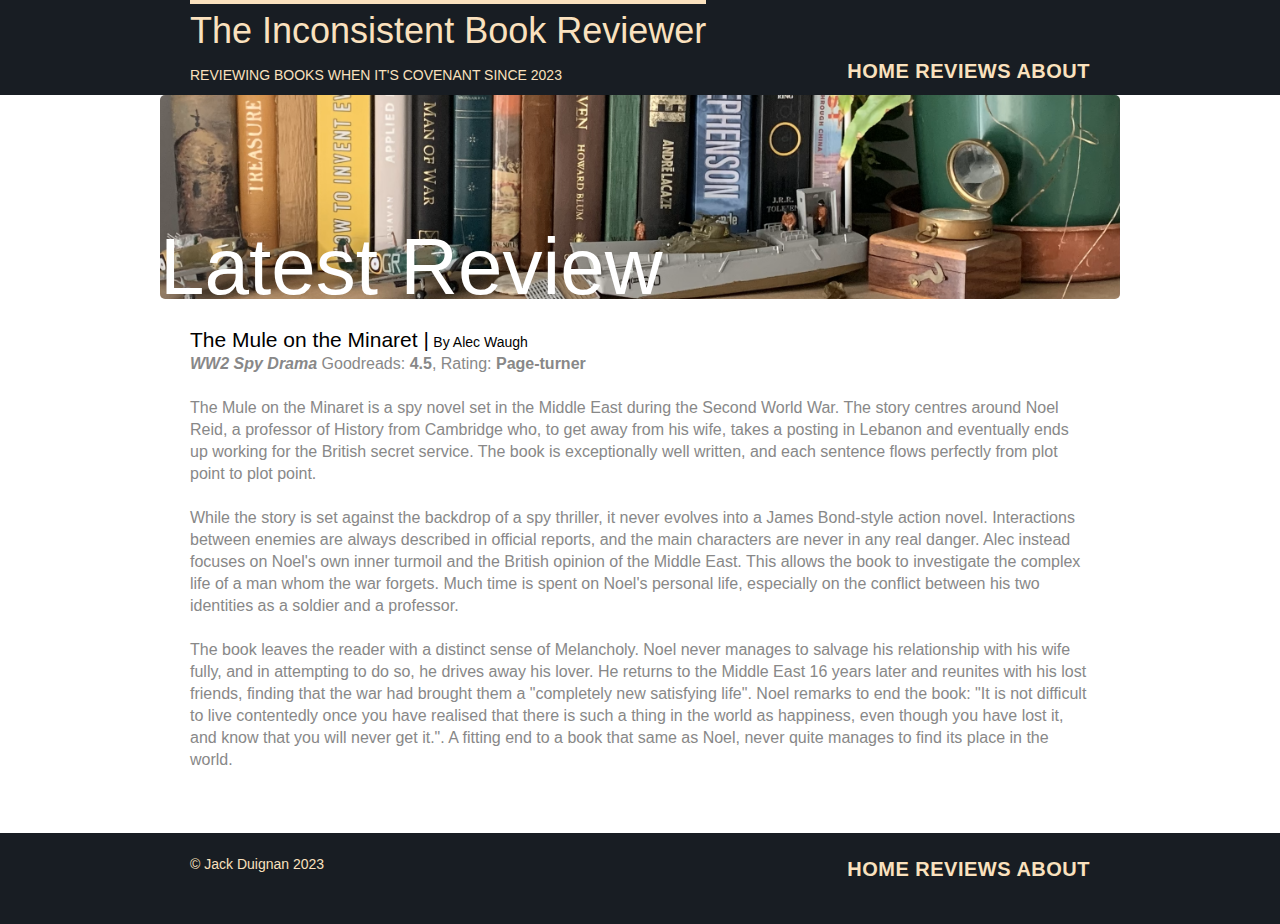
<file: index.html>
<!DOCTYPE html>
<!--
    author: Jack Duignan (JackpDuignan@gmail.com)
    date: 15-08-2023
-->
<html lang="en">
    <head>
        <meta charset="utf-8">
        <title>IBR</title>

        <!-- CSS -->
        <link rel="stylesheet" href="style/reset.css">
        <link rel="stylesheet" href="style/main.css">
    </head>
    <body>
        <header class="container group">
            <section class="logo">
                <div>
                    <h1>The Inconsistent Book Reviewer</h1>
                    <h5>Reviewing books when it's covenant since 2023</h5>
                </div>
            </section>
            <nav class="primary-nav nav">
                <a href="index.html">Home</a>
                <a href="reviews.html">Reviews</a>
                <a href="about.html">About</a>
            </nav>
        </header>

        <section class="main">
            <div id="LatestReviewsTitle">
                <h1>Latest Review</h1>
            </div>
            <article class="container review">
                <div class="reviewHeader">
                    <div class="titleAndAuthor">
                        <h3>The Mule on the Minaret |</h3>
                        <h4>By Alec Waugh</h4>
                    </div>
                    <ul class="bookInfo">
                        <li><em>WW2 Spy Drama</em></li>
                        <li>Goodreads: <strong>4.5</strong>,</li>
                        <li>Rating: <strong>Page-turner</strong></li>
                    </ul>
                </div>
                <p class="reviewBody">
                    The Mule on the Minaret is a spy novel set in the Middle East during the Second World War. The story centres around Noel Reid, a professor of History from Cambridge who, to get away
                    from his wife, takes a posting in Lebanon and eventually ends up working for the British secret service. The book is exceptionally well written, and each sentence flows 
                    perfectly from plot point to plot point.
                    <br><br>
                    While the story is set against the backdrop of a spy thriller, it never evolves into a James Bond-style action novel. Interactions between enemies are always described in
                    official reports, and the main characters are never in any real danger. Alec instead focuses on Noel's own inner turmoil and the British opinion of the Middle East. 
                    This allows the book to investigate the complex life of a man whom the war forgets. Much time is spent on Noel's personal life, especially on the conflict 
                    between his two identities as a soldier and a professor.
                    <br><br>
                    The book leaves the reader with a distinct sense of Melancholy. Noel never manages to salvage his relationship with his wife fully, and in attempting to do so, he drives
                    away his lover. He returns to the Middle East 16 years later and reunites with his lost friends, finding that the war had brought them a "completely new satisfying life".
                    Noel remarks to end the book: "It is not difficult to live contentedly once you have realised that there is such a thing in the world as happiness, even though you have lost it, 
                    and know that you will never get it.". A fitting end to a book that same as Noel, never quite manages to find its place in the world.
                </p>
            </article>
        </section>
    
        <footer class="primary-footer container group">
            <small>&copy; Jack Duignan 2023</small>

            <nav class="primary-nav nav">
                <a href="index.html">Home</a>
                <a href="reviews.html">Reviews</a>
                <a href="about.html">About</a>
            </nav>
        </footer>
    </body>
</html>
</file>
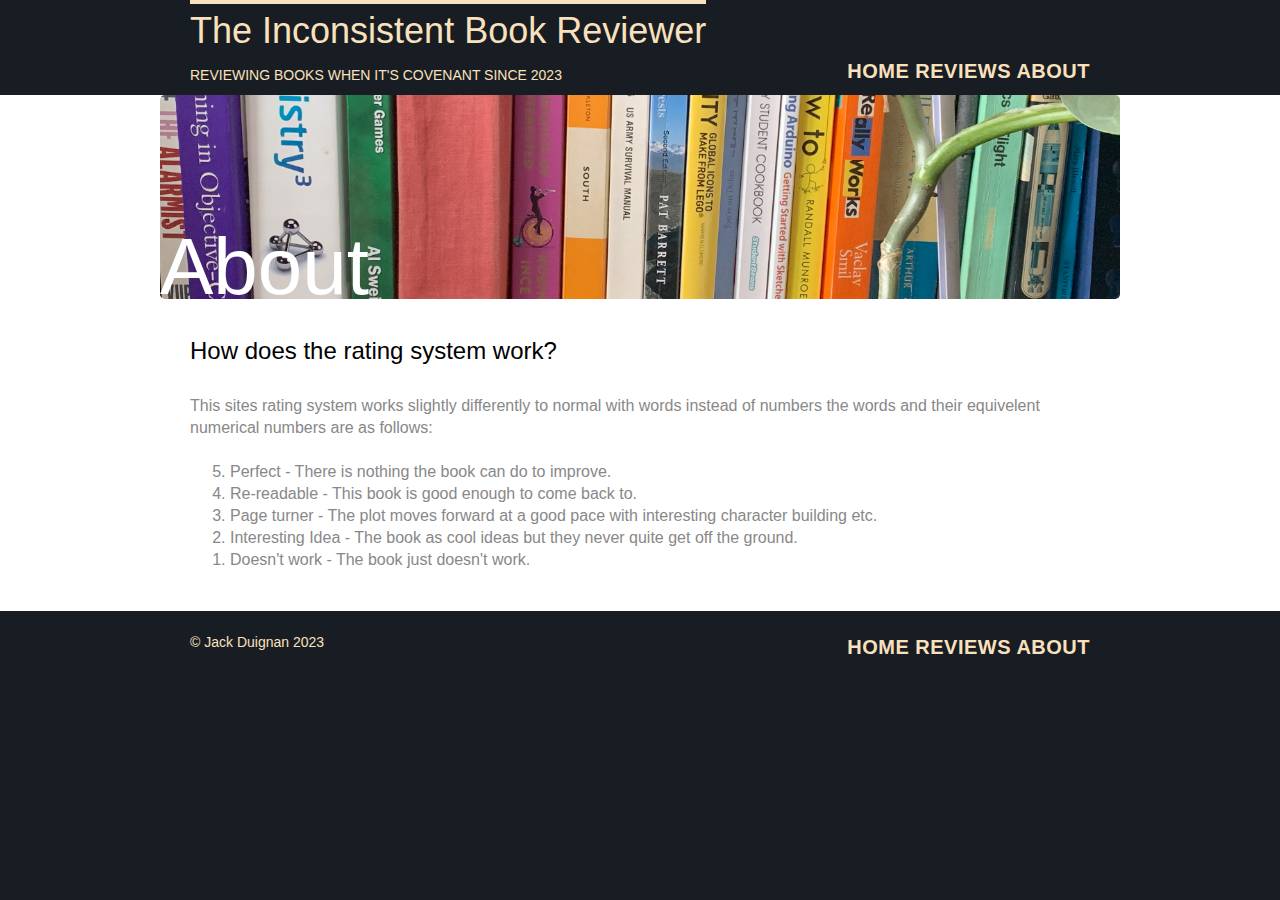
<file: about.html>
<!DOCTYPE html>
<!--
    author: Jack Duignan (JackpDuignan@gmail.com)
    date: 15-08-2023
-->
<html lang="en">
    <head>
        <meta charset="utf-8">
        <title>IBR</title>

        <!-- CSS -->
        <link rel="stylesheet" href="style/reset.css">
        <link rel="stylesheet" href="style/main.css">
    </head>
    <body>
        <header class="container group">
            <section class="logo">
                <div>
                    <h1>The Inconsistent Book Reviewer</h1>
                    <h5>Reviewing books when it's covenant since 2023</h5>
                </div>
            </section>
            <nav class="primary-nav nav">
                <a href="index.html">Home</a>
                <a href="reviews.html">Reviews</a>
                <a href="about.html">About</a>
            </nav>
        </header>

        <section class="main">
            <div id="AboutTitle">
                <h1>About</h1>
            </div>
            <article class="container">
                <h2>How does the rating system work?</h2>
                <p>
                    This sites rating system works slightly differently to normal with words instead of numbers 
                    the words and their equivelent numerical numbers are as follows: 
                </p>
                <ol reversed>
                    <li>Perfect - There is nothing the book can do to improve.</li>
                    <li>Re-readable - This book is good enough to come back to.</li>
                    <li>Page turner - The plot moves forward at a good pace with interesting character building etc.</li>
                    <li>Interesting Idea - The book as cool ideas but they never quite get off the ground.</li>
                    <li>Doesn't work - The book just doesn't work.</li>
                </ol>
            </article>
        </section>

        <footer class="primary-footer container group">
            <small>&copy; Jack Duignan 2023</small>

            <nav class="primary-nav nav">
                <a href="index.html">Home</a>
                <a href="reviews.html">Reviews</a>
                <a href="about.html">About</a>
            </nav>
        </footer>
    </body>
</html>
</file>
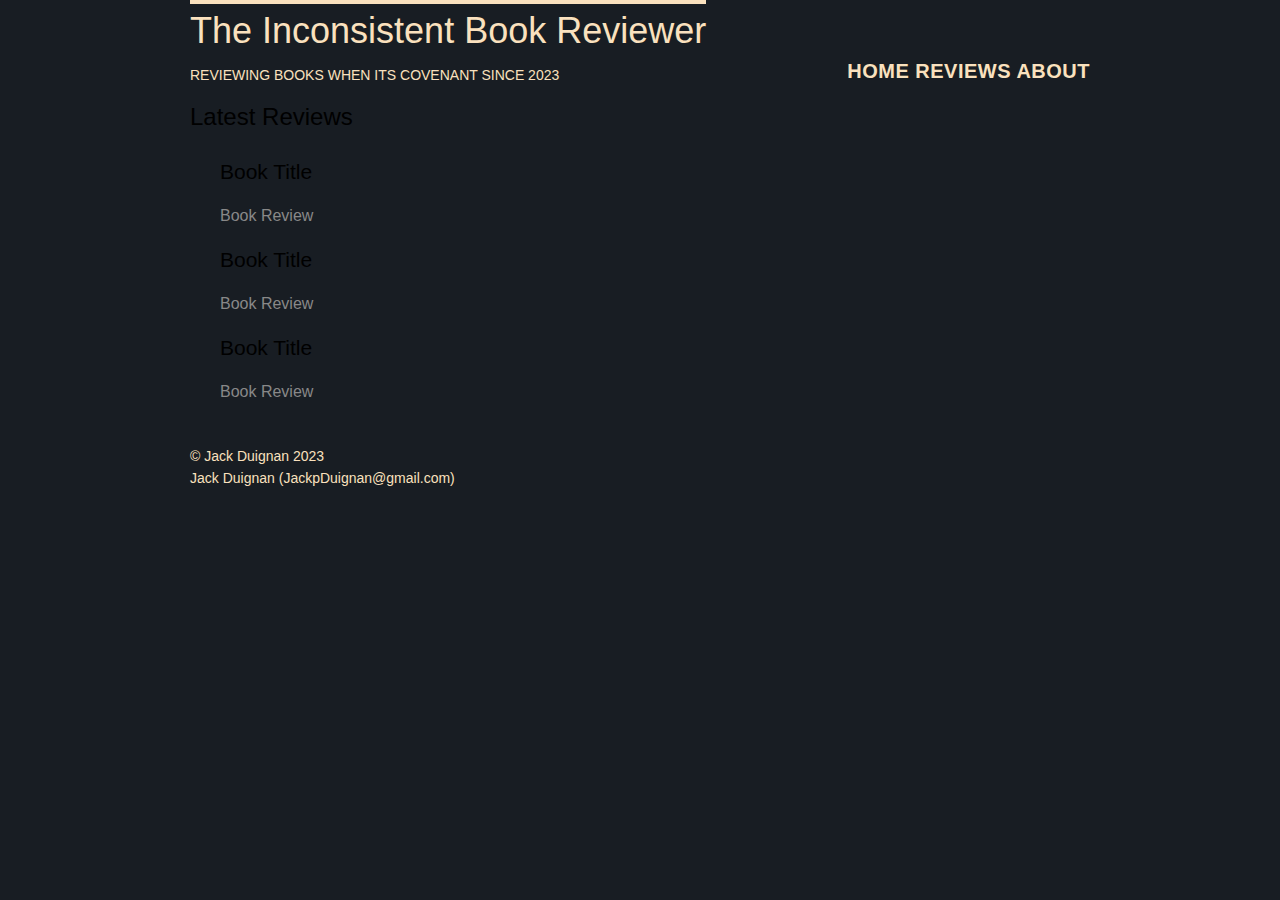
<file: main.html>
<!DOCTYPE html>
<!--
    author: Jack Duignan (JackpDuignan@gmail.com)
    date: 15-08-2023
-->
<html lang="en">
    <head>
        <meta charset="utf-8">
        <title>IBR</title>

        <!-- CSS -->
        <link rel="stylesheet" href="style/reset.css">
        <link rel="stylesheet" href="style/main.css">
    </head>
    <body>
        <header class="container group">
            <section class="logo">
                <div>
                    <h1>The Inconsistent Book Reviewer</h1>
                    <h5>Reviewing books when its covenant since 2023</h5>
                </div>
            </section>
            <nav class="primary-nav nav">
                <a href="index.html">Home</a>
                <a href="reviews.html">Reviews</a>
                <a href="about.html">About</a>
            </nav>
        </header>
        
        <section class="container group">
            <h2>Latest Reviews</h2>
            <article class="container">
                <h3>Book Title</h3>
                <p>Book Review</p>
            </article>
            <article class="container">
                <h3>Book Title</h3>
                <p>Book Review</p>
            </article>
            <article class="container">
                <h3>Book Title</h3>
                <p>Book Review</p>
            </article>
        </section>
    
        <footer class="container primary-footer">
            <small>&copy; Jack Duignan 2023</small>
            <br>
            <small>Jack Duignan (JackpDuignan@gmail.com)</small>
        </footer>

    </body>
</html>
</file>
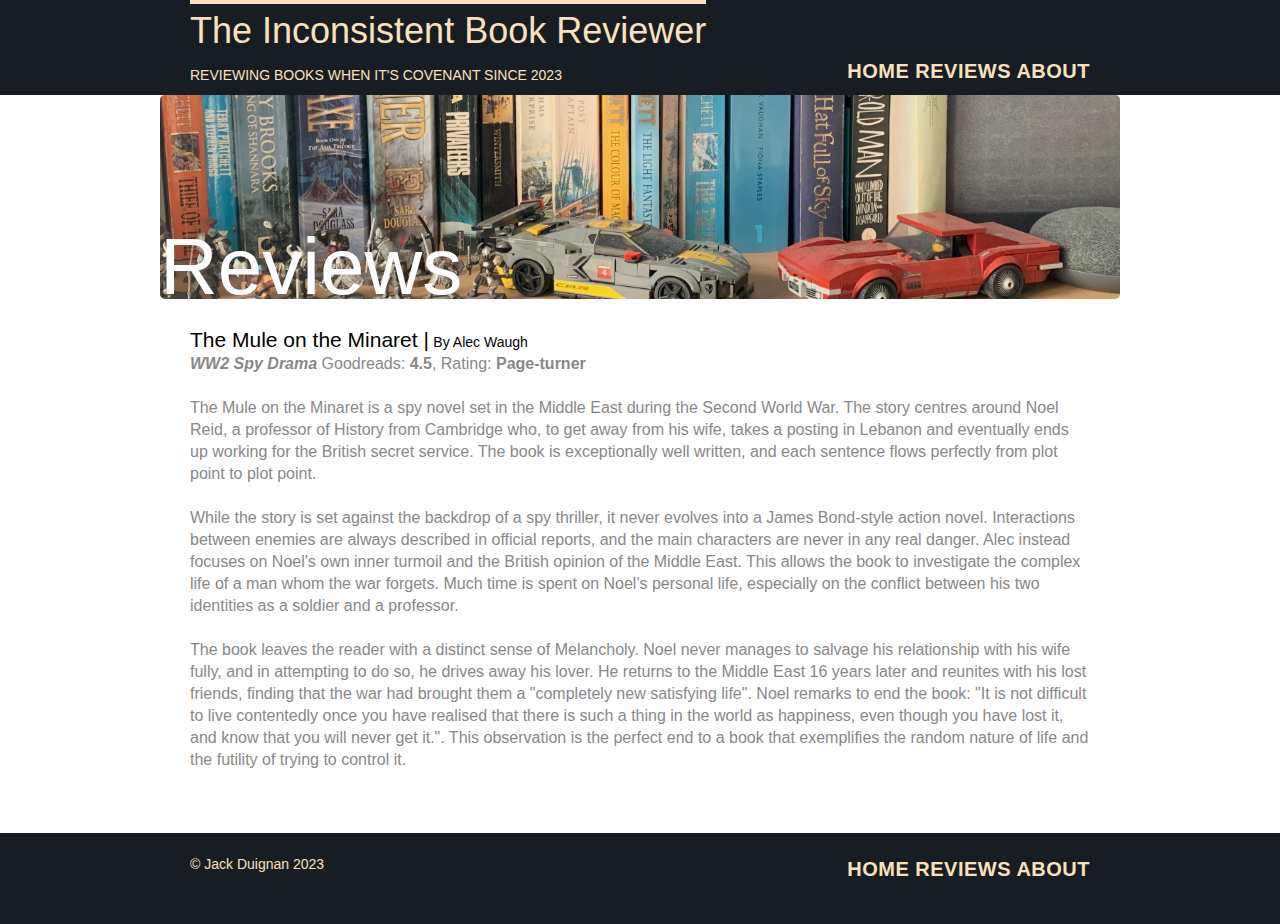
<file: reviews.html>
<!DOCTYPE html>
<!--
    author: Jack Duignan (JackpDuignan@gmail.com)
    date: 15-08-2023
-->
<html lang="en">
    <head>
        <meta charset="utf-8">
        <title>IBR</title>

        <!-- CSS -->
        <link rel="stylesheet" href="style/reset.css">
        <link rel="stylesheet" href="style/main.css">
    </head>
    <body>
        <header class="container group">
            <section class="logo">
                <div>
                    <h1>The Inconsistent Book Reviewer</h1>
                    <h5>Reviewing books when it's covenant since 2023</h5>
                </div>
            </section>
            <nav class="primary-nav nav">
                <a href="index.html">Home</a>
                <a href="reviews.html">Reviews</a>
                <a href="about.html">About</a>
            </nav>
        </header>

        <section class="main">
            <div id="ReviewsTitle">
                <h1>Reviews</h1>
            </div>
            <article class="container review">
                <div class="reviewHeader">
                    <div class="titleAndAuthor">
                        <h3>The Mule on the Minaret |</h3>
                        <h4>By Alec Waugh</h4>
                    </div>
                    <ul class="bookInfo">
                        <li><em>WW2 Spy Drama</em></li>
                        <li>Goodreads: <strong>4.5</strong>,</li>
                        <li>Rating: <strong>Page-turner</strong></li>
                    </ul>
                </div>
                <p class="reviewBody">
                    The Mule on the Minaret is a spy novel set in the Middle East during the Second World War. The story centres around Noel Reid, a professor of History from Cambridge who, to get away
                    from his wife, takes a posting in Lebanon and eventually ends up working for the British secret service. The book is exceptionally well written, and each sentence flows 
                    perfectly from plot point to plot point.
                    <br><br>
                    While the story is set against the backdrop of a spy thriller, it never evolves into a James Bond-style action novel. Interactions between enemies are always described in
                    official reports, and the main characters are never in any real danger. Alec instead focuses on Noel's own inner turmoil and the British opinion of the Middle East. 
                    This allows the book to investigate the complex life of a man whom the war forgets. Much time is spent on Noel's personal life, especially on the conflict 
                    between his two identities as a soldier and a professor.
                    <br><br>
                    The book leaves the reader with a distinct sense of Melancholy. Noel never manages to salvage his relationship with his wife fully, and in attempting to do so, he drives
                    away his lover. He returns to the Middle East 16 years later and reunites with his lost friends, finding that the war had brought them a "completely new satisfying life".
                    Noel remarks to end the book: "It is not difficult to live contentedly once you have realised that there is such a thing in the world as happiness, even though you have lost it, 
                    and know that you will never get it.". This observation is the perfect end to a book that exemplifies the random nature of life and the futility of trying to
                    control it.
                </p>
            </article>
        </section>

        <footer class="primary-footer container group">
            <small>&copy; Jack Duignan 2023</small>

            <nav class="primary-nav nav">
                <a href="index.html">Home</a>
                <a href="reviews.html">Reviews</a>
                <a href="about.html">About</a>
            </nav>
        </footer>
    </body>
</html>
</file>
<file: style/main.css>
/*
  ========================================
  Custom styles
  ========================================
*/
body {
    color: #888;
    font: 300 16px/22px "Open Sans", "Helvetica Neue", Helvetica, Arial, sans-serif;
    background-color: #181d23;
}

strong {
    font-weight: 700;
}

cite, em {
    font-style: italic;
}

/*
    ========================================
    Grid
    ========================================
*/

*,
*:before,
*:after {
  -webkit-box-sizing: border-box;
     -moz-box-sizing: border-box;
          box-sizing: border-box;
}

.container,
.grid {
  margin: 0 auto;
  width: 960px;
}
.container {
  padding-left: 30px;
  padding-right: 30px;
}

/*
  ========================================
  Clearfix
  ========================================
*/
.group:before,
.group:after {
  content: "";
  display: table;
}

.group:after {
  clear: both;
}

.group {
  clear: both;
  zoom: 1;
}

/*
    ========================================
    Typeography
    ========================================
*/
h1, h2, h3, h4, p {
    margin-bottom: 22px;
}

h1, h2, h3, h4 {
    color: #000000;
}

h1 {
    font-size: 36px;
    line-height: 44px;
}

h2 {
    font-size: 24px;
    line-height: 44px;
}

h3 {
    font-size: 21px;
}

h4 {
    font-size: 14px;
}

h5 {
    color: #a9b2b9;
    font-size: 14px;
    font-weight: 400;
    text-transform: uppercase;
}

em {
    font-weight: 700;
}

ol li {
    margin-left: 40px;
    list-style:decimal;
}

/*
  ========================================
  Links
  ========================================
*/
a {
    color: #fae1be;
    text-decoration: none;
}

a:hover {
    color: #faeddb;
}

p a {
    border-bottom: 1px solid #dfe2e5;
}

/*
    ========================================
    Header
    ========================================
*/
.logo {
    border-top: 4px solid #fae1be;
    float: left;
    font-size: 48px;
    line-height: 0;
    padding: 5px 0 20px 0;
}

.logo h1, h5 {
    color: #fae1be;
}

header {
    margin-bottom: 44px;
    background-color: #181d23;
}

/*
    ========================================
    Nav
    ========================================
*/
.primary-nav {
    font-size: 20px;
    font-weight: 700;
    letter-spacing: .5px;
    text-transform: uppercase;
    padding: 60px 0 0 0;
}

.nav {
    text-align: right;
}

/*
    ========================================
    Footer
    ========================================
*/
.primary-footer {
    color: #648880;
    font-size: 14px;
    padding-bottom: 44px;
    padding-top: 20px;
    background-color: #181d23;
}

.primary-footer small {
    float: left;
    font-weight: 400;
    color: #fae1be;
}

.primary-footer nav {
    padding-top: 5px;
}

/*
    ========================================
    Main
    ========================================
*/
.main {
    background: #fff;
    padding-bottom: 40px;
}

#LatestReviewsTitle {
    margin: 0 auto;
    display: block;
    width: 960px;
    background-image: url("../Graphics/TitleImageSkinny.png");
    background-size: 960px;
    background-repeat: no-repeat;
    padding: 150px 0 10px 0;
    margin-bottom: 30px;
    border-radius: 5px;
}

#LatestReviewsTitle h1 {
    margin: 0 auto;
    display: block;
    width: 960px;
    font-size: 80px;
    line-height: 44px;
    color: #ffffff;
}

.reviewHeader {
    margin-bottom: 22px;
}

.bookInfo li {
    display: inline;
}

.titleAndAuthor h3, h4 {
    display: inline;
}

/*
    ========================================
    Reviews
    ========================================
*/
#ReviewsTitle {
    margin: 0 auto;
    display: block;
    width: 960px;
    background-image: url("../Graphics/ReviewsTitleImage.png");
    background-size: 960px;
    background-repeat: no-repeat;
    padding: 150px 0 10px 0;
    margin-bottom: 30px;
    border-radius: 5px;
}

#ReviewsTitle h1 {
    margin: 0 auto;
    display: block;
    width: 960px;
    font-size: 80px;
    line-height: 44px;
    color: #ffffff;
}

/*
    ========================================
    About
    ========================================
*/
#AboutTitle {
    margin: 0 auto;
    display: block;
    width: 960px;
    background-image: url("../Graphics/AboutTitleImage.png");
    background-size: 960px;
    background-repeat: no-repeat;
    padding: 150px 0 10px 0;
    margin-bottom: 30px;
    border-radius: 5px;
}

#AboutTitle h1 {
    margin: 0 auto;
    display: block;
    width: 960px;
    font-size: 80px;
    line-height: 44px;
    color: #ffffff;
}
</file>
